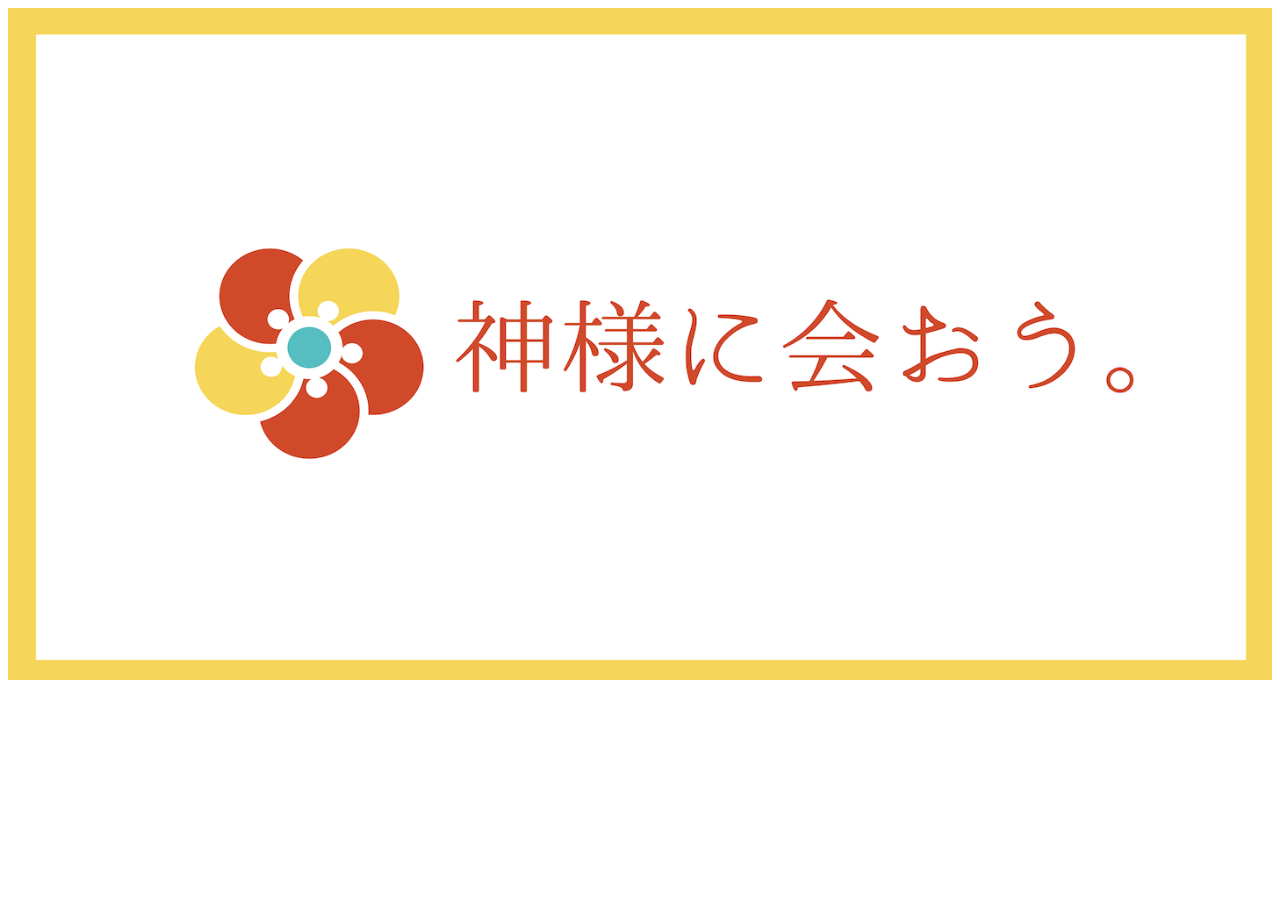
<file: index.html>
<!DOCTYPE html>
<html lang="ja">
<head>
  <meta charset="UTF-8">
  <script type="text/javascript" src="https://code.jquery.com/jquery-3.3.1.min.js"></script>
  <script type="text/javascript" src="sample.js"></script>
  <link rel="stylesheet" href="style.css" type="text/css" media="all">
  <link rel="shortcut icon" href="img/logo.png">
  <title>ようこそ | 神様に会おう</title>
</head>
<body>
  <div id="main">
    <a class ="Link" id="link" href="./home/index.html"></a>
    <img id="sample-img" src="img/op1.png">
    <div id="start"></div>
  </div>
</body>
</html>
</file>
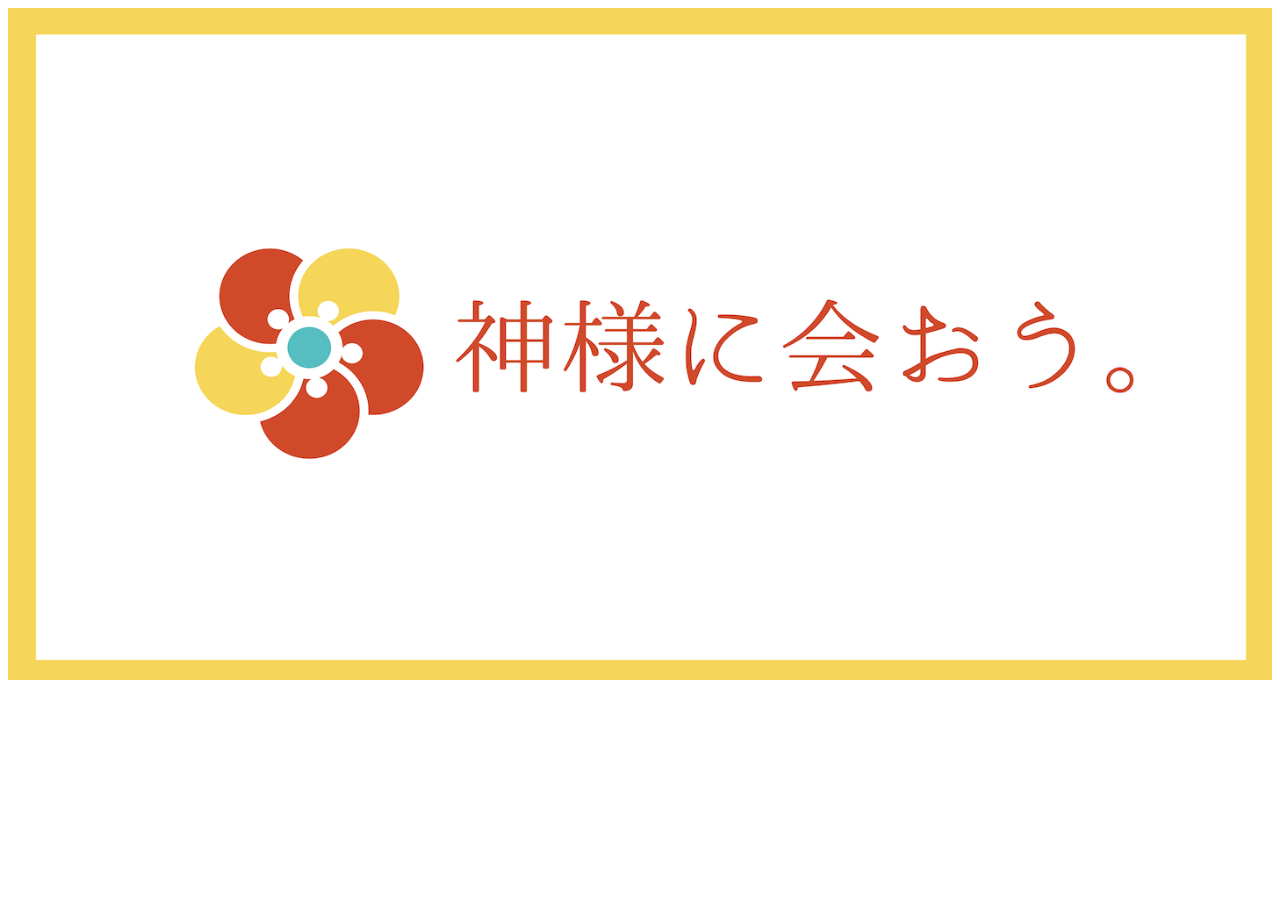
<file: op/index.html>
<!DOCTYPE html>
<html lang="ja">
<head>
  <meta charset="UTF-8">
  <script type="text/javascript" src="https://code.jquery.com/jquery-3.3.1.min.js"></script>
  <script type="text/javascript" src="sample.js"></script>
  <link rel="stylesheet" href="style.css" type="text/css" media="all">
  <title>ようこそ | 神様に会おう</title>
</head>
<body>
  <div id="main">
    <a class ="Link" id="link" href="リンク先"></a>
    <img id="sample-img" src="img/op1.png">
    <div id="button"></div>
  </div>
</body>
</html>
</file>
<file: style.css>
#main {
  height: auto;
  position: relative;
}

#main .Link{
  display: block;
  position: absolute;
  top: 0;
  left: 0;
  width: 100%;
  height: 100%;
}

#link {
  pointer-events: none;
}

#sample-img {
  width: 100%;
  height: auto;
}
#main {
  position: relative;
  text-align: center;
}
#start {
  position: absolute;
  left: 42%;
  bottom: 170px;
  letter-spacing: 3px;
  font-weight: bold;
  color: #666666;
  font-size: large;
}
#toStart {
  color: #666666;
  text-decoration: none;
}
</file>
<file: op/style.css>
#main {
  height: auto;
  position: relative;
}

#main .Link{
  display: block;
  position: absolute;
  top: 0;
  left: 0;
  width: 100%;
  height: 100%;
}

#link {
  pointer-events: none;
}

#sample-img {
  width: 100%;
  height: auto;
}
#main {
  position: relative;
  text-align: center;
}
</file>
